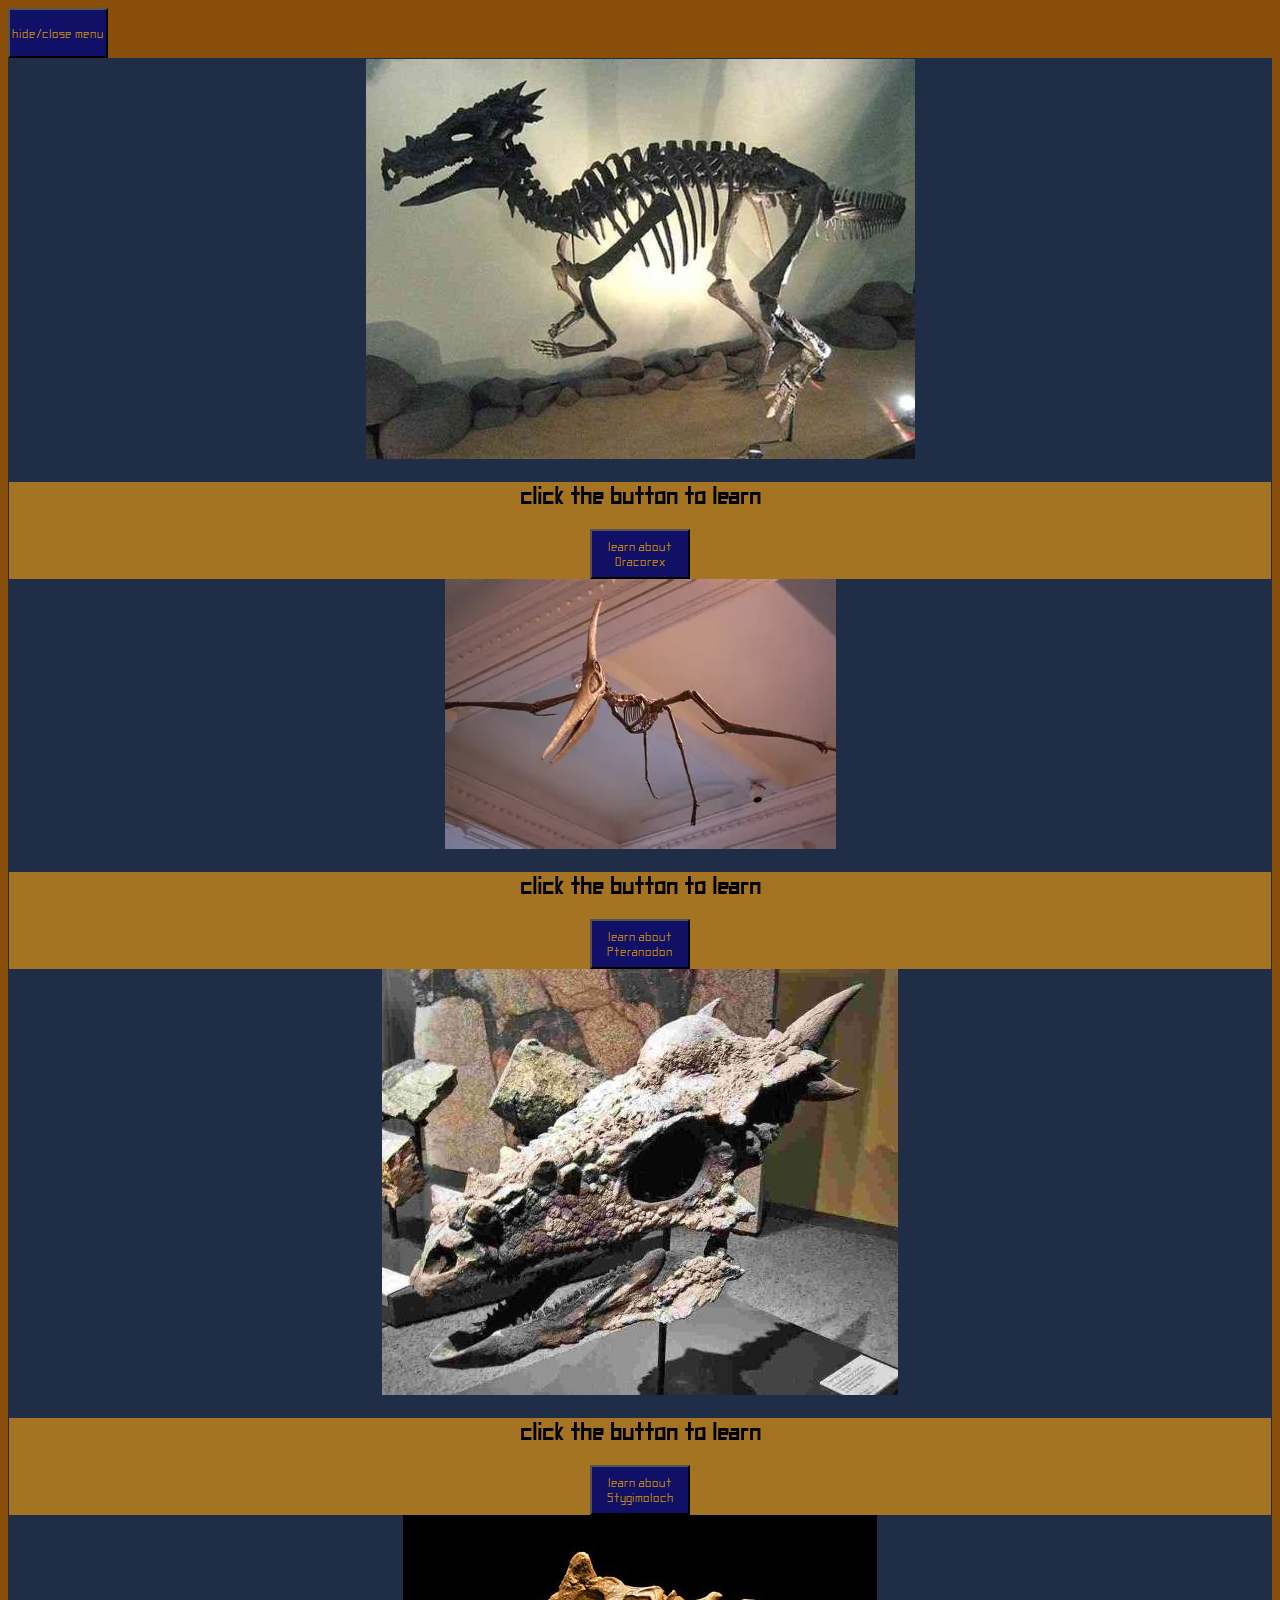
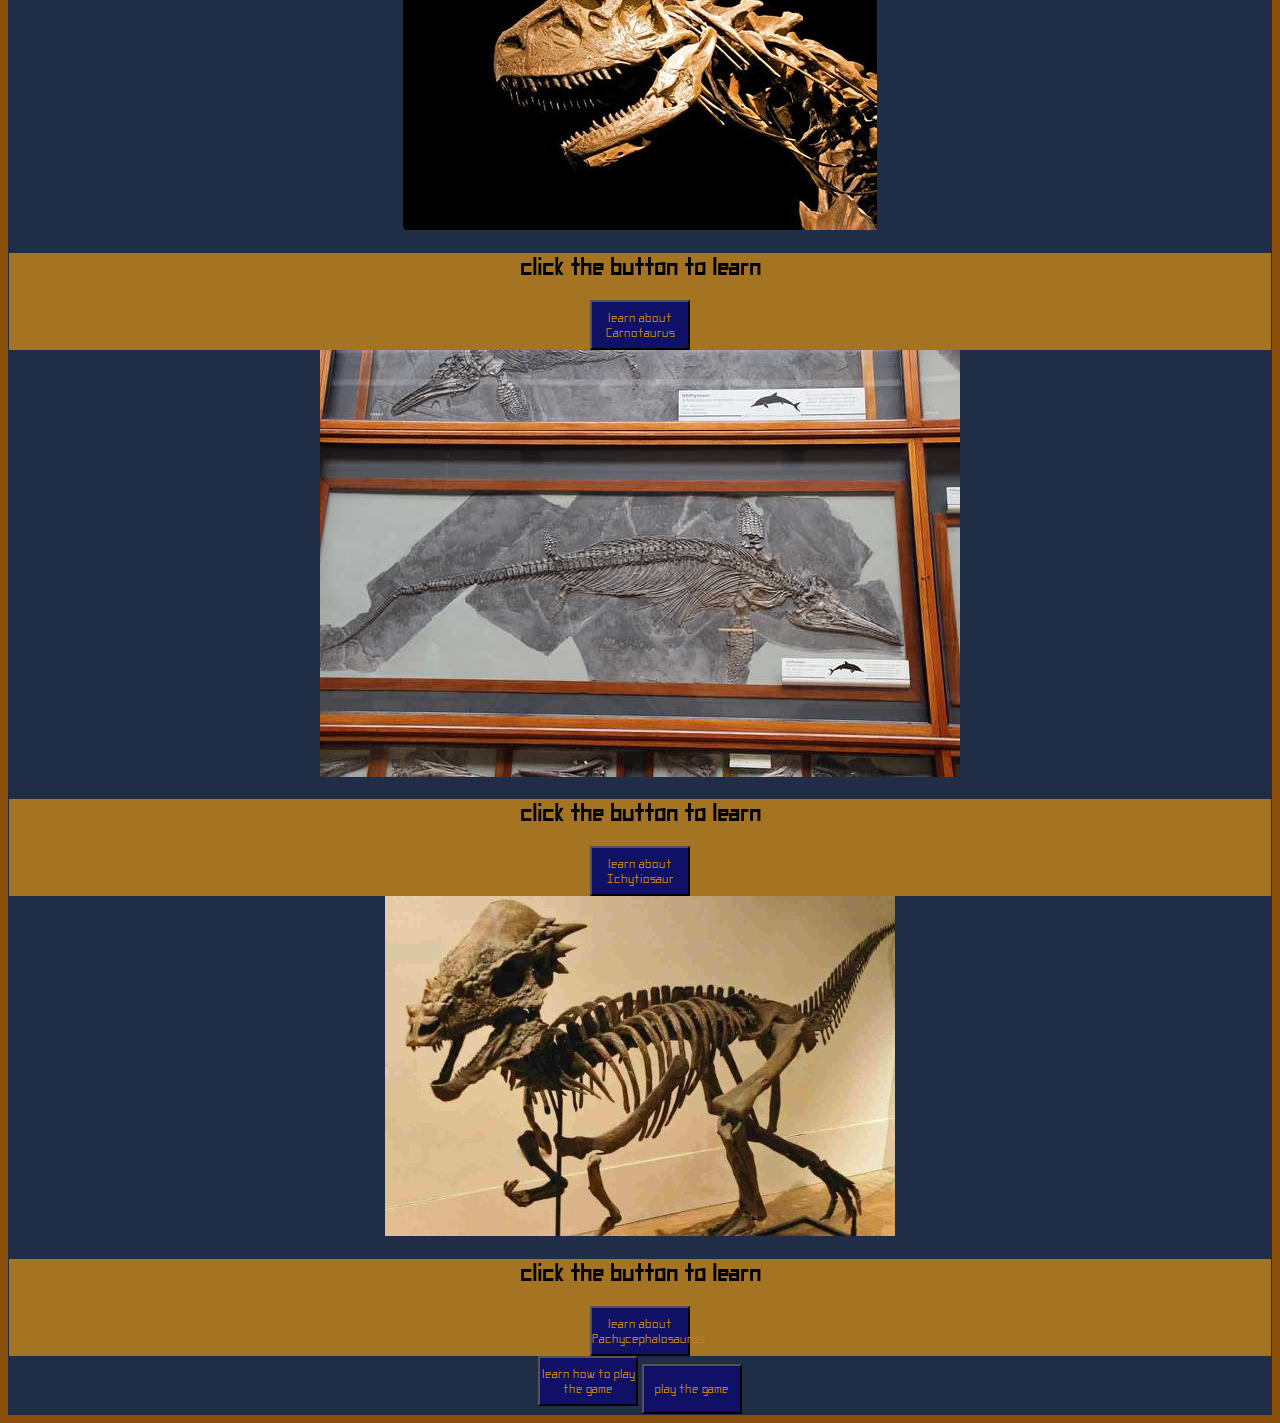
<file: index.html>
<!DOCTYPE html>
<html lang = "en">
    <head>
        <meta name="viewport" content="width=device-width, initial-scale=1.0"> 
        <title>dinosaur leaning website</title>
        <script src="java_script.js" defer></script>
        <link rel="stylesheet" href="css.css">
    </head>
    <body>
        <button id = "menu">hide/close menu</button>
        <nav id = "nav-bar">
            <button id = "nav-button-1">to main page</button>
            <button id = "nav-button-2">qr code to github website</button>
        </nav>
        <main>
            <div id = "sidebar">
                <img src ="images/frame.png" alt="qr">
            </div>
            <section id = "learning-page">
                <img src="images/dracorex.jpg" alt="dracorex">
                <article id = "dracorex">
                    <h2>click the button to learn </h2>
                    <button id = "dracorex-button" class= "information button">learn about Dracorex</button>
                    <p id = "dracorex-text" class = "data-text">Dracorex, full name Dracorex hogwartsia was named by Bakker, Sullivan, Porter, Larson and Saulsbury in 2006, it is named after the fictional Hogwarts School in the Harry Potter books as its skull resembles a dragon due to its shape and spikes. Once it was considered a dinosaur, now it is considered a younger Pachycephalosaurus.</p>
                </article>
                <img src="images/pteranodo.webp" alt="peteranodon">
                <article id = "peteranodon">
                    <h2>click the button to learn </h2>
                    <button id = "peteranodon-button"class= "information button">learn about Pteranodon</button>
                    <p id = "peteranodon-text" class = "data-text">Pteranodon is a type of flying reptile not a dinosaur, it was the first pterosaur to be found outside of Europe. The beaks were long, slender, and ended in thin, sharp points. Pteranodon, Pteranodon is a genus of  pterosaur and there two types of them, Pteranodon longiceps  and Pteranodon sternbergi the two species differ by the shape of their crest.</p>
                </article>
                <img src="images/Stygimoloch.jpg" alt="stygimoloch">
                <article>
                    <h2>click the button to learn </h2>
                    <button id = "stygimoloch-button" class= "information button">learn about Stygimoloch</button>
                    <p id = "Stygimoloch-text" class = "data-text">Stygimoloch is a herbivorous dinosaur, it walks on two legs. Once it was considered a dinosaur, now it is considered a younger Pachycephalosaurus.</p>
                </article>
                <img src="images/carnotaurus.jpg" alt="carnotaurus">
                <article>
                    <h2>click the button to learn </h2>
                    <button id = "carnotaurus-button"class= "information button">learn about Carnotaurus</button>
                    <p id = "Carnotaurus-text" class = "data-text">Carnotaurus was a large theropod dinosaur, its name is derived from the latin carno [carnis] ("flesh") and taurus ("bull") due to its bull-like horns and that it was a carnivore. A unique part of the Carnotaurus are its two horns on its head.the purpose of them are currently unknown as all of them are now extinct, however scientists speculate that they may have been used to fight rivals , attack prey, identify other carnotaurus or even be used to attract mates. When it was first discovered, its bottom legs and majority of its tail were missing.</p>
                </article>
                <img src="images/itchyosaur.jpg" alt="ichthyosaur">
                <article>
                    <h2>click the button to learn </h2>
                    <button id = "itchyosaur-button"class= "information button">learn about Ichytiosaur</button>
                    <p id = "Ichytiosaur-text" class = "data-text">Ichytiosaur was a marine reptile, In 1811 the first complete ichthyosaur skull was found by Joseph Anning, they give birth to live young instead of laying eggs. This discovered when baby Ichytiosaurs were found in female Ichytiosaur.</p>
                </article>
                <img src="images/Pachycephalosaur.jpg" alt="Pachycephalosaur">
                <article>
                    <h2>click the button to learn </h2>
                    <button id = "Pachycephalosaur-button"class= "information button">learn about Pachycephalosaurus</button>
                    <p id = "Pachycephalosaurus-text" class = "data-text">Pachycephalosaurus lived in the Late Cretaceous Period of North America. Its a herbivorous dinosaur. It is likely that they ate a diet of leaves, fruit and seeds.However as their front teeth look a bit like those of carnivorous dinosaurs,scientists speculate that they could have also eaten meat as a part of their diet. In the past stygimoloch and decorex were considered their own dinosaur species however now they are considered to be younger Pachycephalosaurus based on the development of their skulls, dracorex and stygimoloch skulls are shown to be still developing and Pachycephalosaurus being fully developed.</p>
                </article>
                <button id = "open-game-guide">learn how to play the game</button>
                <p id = "game-guide" class = "data-text">click on the dinosaur to score points</p>
                <button id = "play-game_button">play the game</button>
            </section>
            <section id = "game-page">
                <h1 id = "stage"></h1>
                <img id = "stage-2" src="images/pachy_plush.png" alt="Pachycephalosaur">
            </section>
        </main>
    </body>
</html>
</file>
<file: css.css>
@font-face {
	font-family: 'UASQUARE';
	src: url('fonts/UASQUARE.woff') format('woff'); /*this font is UASQAURE and it is downloaded from FontsForWeb.com */
}
html{
    font-family: UASQUARE !important;

}
body{
    background-color:rgb(137, 78, 9) ;
}
button{
    width: 100px;
    height: 50px;
    font-family: UASQUARE !important;
    padding: 0;
    background-color:rgb(16, 16, 102);
    color:rgb(185, 126, 24);
}
button:hover{
    color:white;
    transition: color 1s;
}
#learning-page{
    background-color: rgb(32, 45, 71);
    text-align: center;
    padding: 0.1%;

}
article{
   background-color: rgb(164, 116, 34) ;
}
.sidebar_content{
    background-color: rgb(164, 116, 34)
}
#nav-bar{
    text-align:center;
}
#nav-bar-1{
    text-align:left;
}

#intro-game-page{
    text-align: center;
}
#game-page{
    text-align: center;
    background-image: url("images/muesumbackground.png");
    height: 600px;
}

#sidebar{
    padding: 0.1%;
    background-color: rgb(32, 45, 71);
    margin-right: 90%;
    width: 50%;
    height: 100%;
    position: fixed;
    overflow: auto;
}
#stage-2 {position: relative;width:10vw}
</file>
